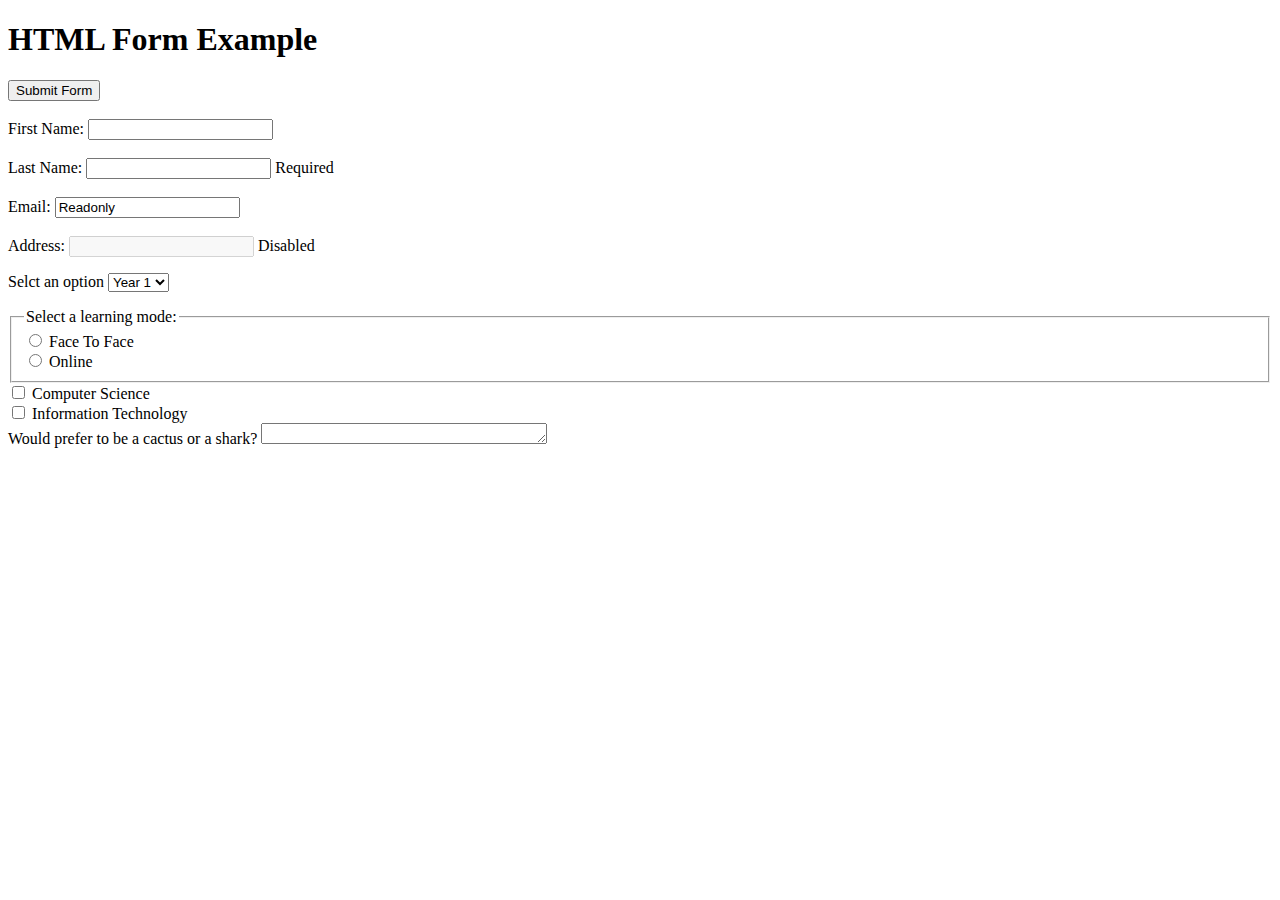
<file: Lopez_M1W1_HTML/Lopez_Guided-Exercise2.html>
<!DOCTYPE html>
<html>

<head>
    <title>HTML Form Tags</title>
</head>

<body>
    <h1>HTML Form Example</h1>
    <!-- TODO 2.1: Add the container for the form. It should POST to "/submit_form"  -->
    <form action="/submit_form" method="post">
    <div>
            <button type="submit">Submit Form</button>
    </div>
        <!-- TODO 2.2: Add a first name text field -->
        <br>
        <div>
            <label for="fname">First Name:</label>
            <input type="text" />
        </div>
        <!-- TODO 2.3: Add a last name text field. The field must be required. -->
        <br>
        <div>
            <label for="lname">Last Name:</label>
            <input type="text" required />
            <label>Required</label>
        </div>
        <!-- TODO 2.4: Add an email text field. The field must be read only. -->
        <br>
        <div>
            <label for="email">Email:</label>
            <input type="text" value="Readonly" readonly="readonly" />
        </div>
        <!-- TODO 2.5: Add an address text field. The field must be disabled. -->
        <br>
        <div>
            <label for="address">Address:</label>
            <input type="text" disabled />
            <label>Disabled</label>
        </div>
        <!-- TODO 2.6: Add a year level dropdown. The inital selected value must be "Select an option", but it must not be a valid selection. -->
        <div>
            <p>
                <label>
                    Selct an option
                    <select>
                            <option>Year 1</option>
                            <option>Year 2</option>
                            <option>Year 3</option>
                            <option>Year 4</option>
                    </select>
                </label>
            </p>
        </div>
        <!-- TODO 2.7: Add radio buttons that ask which learning mode the user prefers -->
        <div>
            <fieldset>
                <legend>Select a learning mode:</legend>
              
                <div>
                  <input type="radio"/>
                  <label for="F2F">Face To Face</label>
                </div>
              
                <div>
                  <input type="radio"/>
                  <label for="Online">Online</label>
                </div>
              </fieldset>
        </div>
        <!-- TODO 2.8: Add check boxes that ask which subjects the user has taken -->
        <div>
            <input type="checkbox">
            <label for="vehicle1"> Computer Science</label><br>
            <input type="checkbox">
            <label for="vehicle2"> Information Technology</label><br>
        </div>
        <!-- TODO 2.9: Add a text area that asks the user if they would prefer to be a cactus or a shark -->
        <div>
            <label for="Preference">Would prefer to be a cactus or a shark?</label>

            <textarea id="Preference" name="story" rows="1" cols="33">
            </textarea>
        </div>
        <!-- TODO 2.10: Add a submit button -->
            <!--I have already placed a submit button on top-->
    </form>
</body>

</html>
</file>
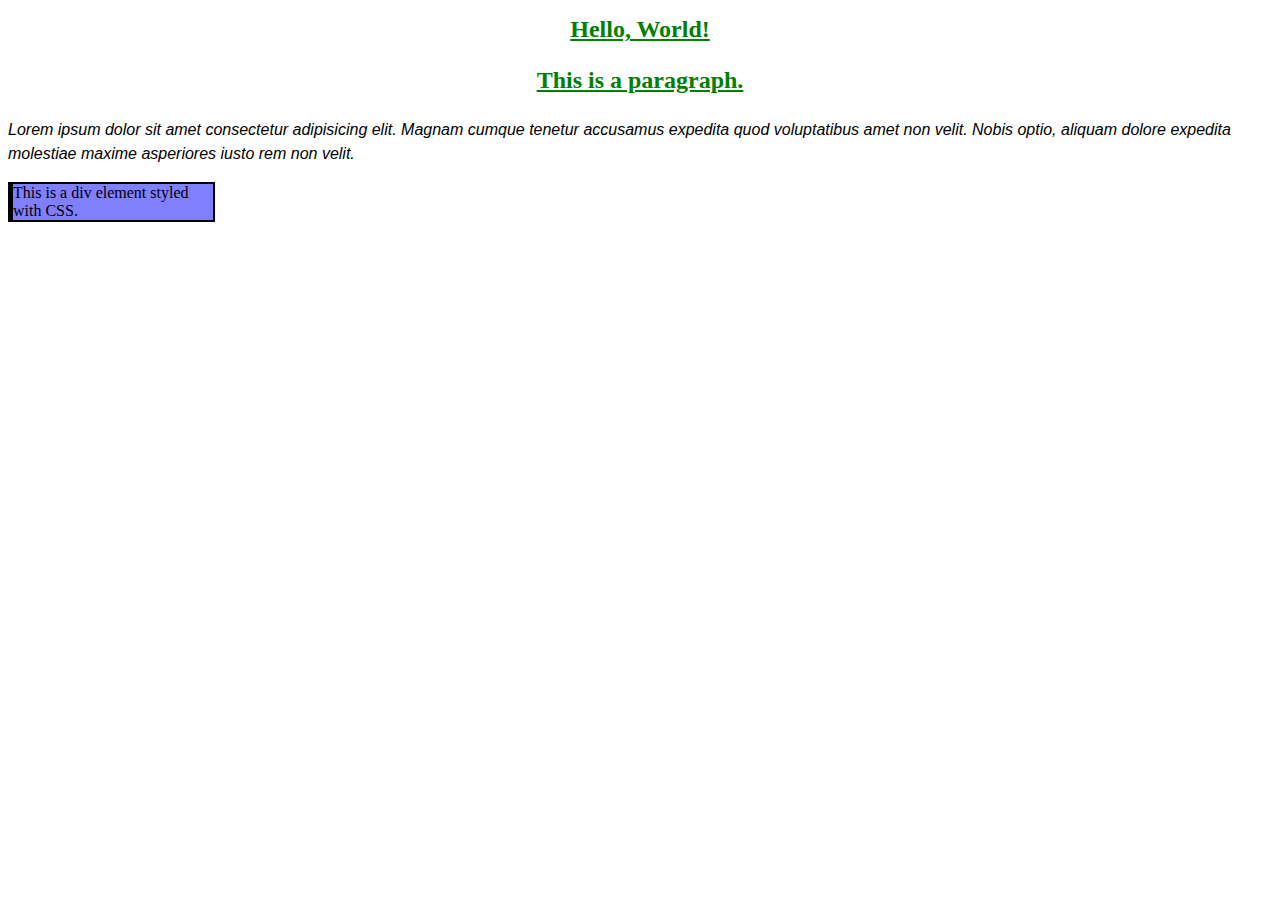
<file: Lopez_M1W1_HTML/Lopez_Guided-Exercise3.html>
<!DOCTYPE html>
<html>

<head>
    <link rel="stylesheet" type="text/css" href="styles.css">
</head>

<body>
    <h1 class="center-text">Hello, World!</h1>
    <p class="center-text">This is a paragraph.</p>
    <p class="paragraph-style">
        Lorem ipsum dolor sit amet consectetur adipisicing elit. Magnam cumque tenetur accusamus
        expedita quod voluptatibus amet non velit. Nobis optio, aliquam dolore expedita molestiae maxime asperiores
        iusto rem non velit.
    </p>
    <div class="box">This is a div element styled with CSS.</div>
</body>

</html>
</file>
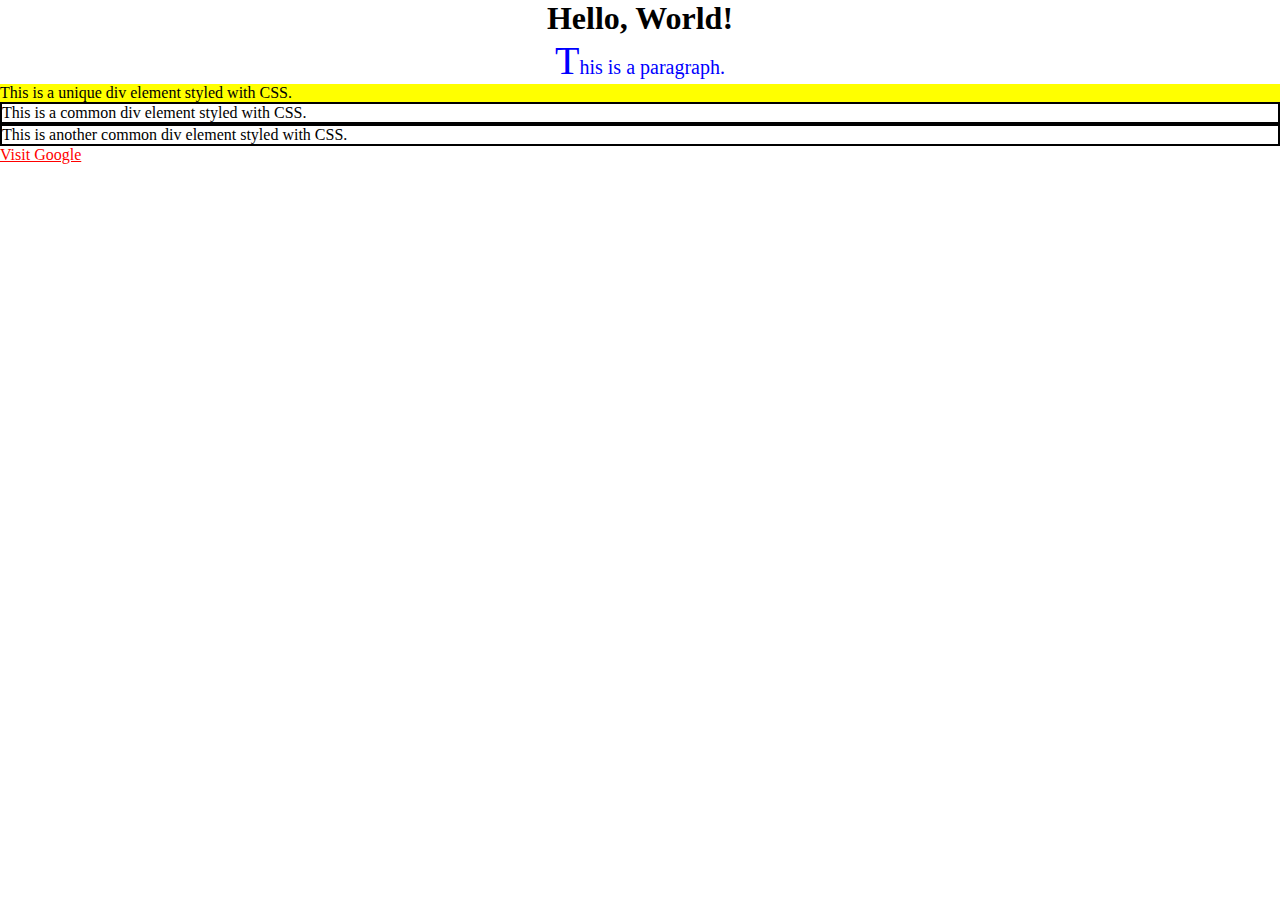
<file: Lopez_M1W1_HTML/Lopez_Guided-Exercise4.html>
<!DOCTYPE html>
<html>

<head>
    <link rel="stylesheet" type="text/css" href="2styles.css">
</head>

<body>
    <h1 class="title">Hello, World!</h1>
    <p class="text">This is a paragraph.</p>
    <div id="unique">This is a unique div element styled with CSS.</div>
    <div class="common">This is a common div element styled with CSS.</div>
    <div class="common">This is another common div element styled with CSS.</div>
    <a href="https://www.google.com" target="_blank">Visit Google</a>
</body>

</html>
</file>
<file: Lopez_M1W1_HTML/styles.css>
.center-text {
    /* TODO 3.1: Align the text center or right */
    text-align: center;
    /* TODO 3.2: Change the color of the font to your favorite color */
    color: green;
    /* TODO 3.3: Make the font thicker */
    font-weight: bold;
    /* TODO 3.4: Increase the font size*/
    font-size: 24px;
    /* TODO 3.5: Add an underline to the text */
    text-decoration: underline;
}

.paragraph-style {
    /* TODO 3.6: Make the font italic */
    font-style: italic;
    /* TODO 3.7: Change the font to  */
    font-family: Arial, sans-serif;
    /* TODO 3.8: Increase the space between lines */
    line-height: 1.5;
}

.box {
    /* TODO 3.9: Set the width and height of the div. Try out the different units of HTML. px, em, %, in, rem  */
    width: 200px;
    /* TODO 3.10: Change the background color fo the div. Can you find a way to make the background color 50% transparent? */
    background-color: rgba(0, 0, 255, 0.5);
    /* TODO 3.11: Play around with the margin, padding and border. Can you find a way to set the size of specific sides? */
    border: 2px solid black;
    border-left-width: 5px;
}
</file>
<file: Lopez_M1W1_HTML/2styles.css>
/* TODO 4.1: select all elements */
* {
    padding: 0;
    margin: 0;
}

/* TODO 4.2: Select the <p> element */
p {
    color: blue;
}

/* TODO 4.3: Select the elements with the class "text" */
.text {
    font-size: 20px;
}

/* TODO 4.4: Select the element with the id "unique" */
#unique {
    background-color: yellow;
}

/* TODO 4.5: Select the element with the classes "title" or "text" in one query selector */
.title, .text {
    text-align: center;
}

/* TODO 4.6: Select the descendant of body with the class "common" */
body .common {
    border: 2px solid black;
}

/* TODO 4.7: Select the element whose target attribute is set to "_blank" */
a[target="_blank"] {
    color: red;
}

/* TODO 4.8: Select the first letter of <p> elements */
p::first-letter {
    font-size: 200%;
    color: blue;
}
</file>
